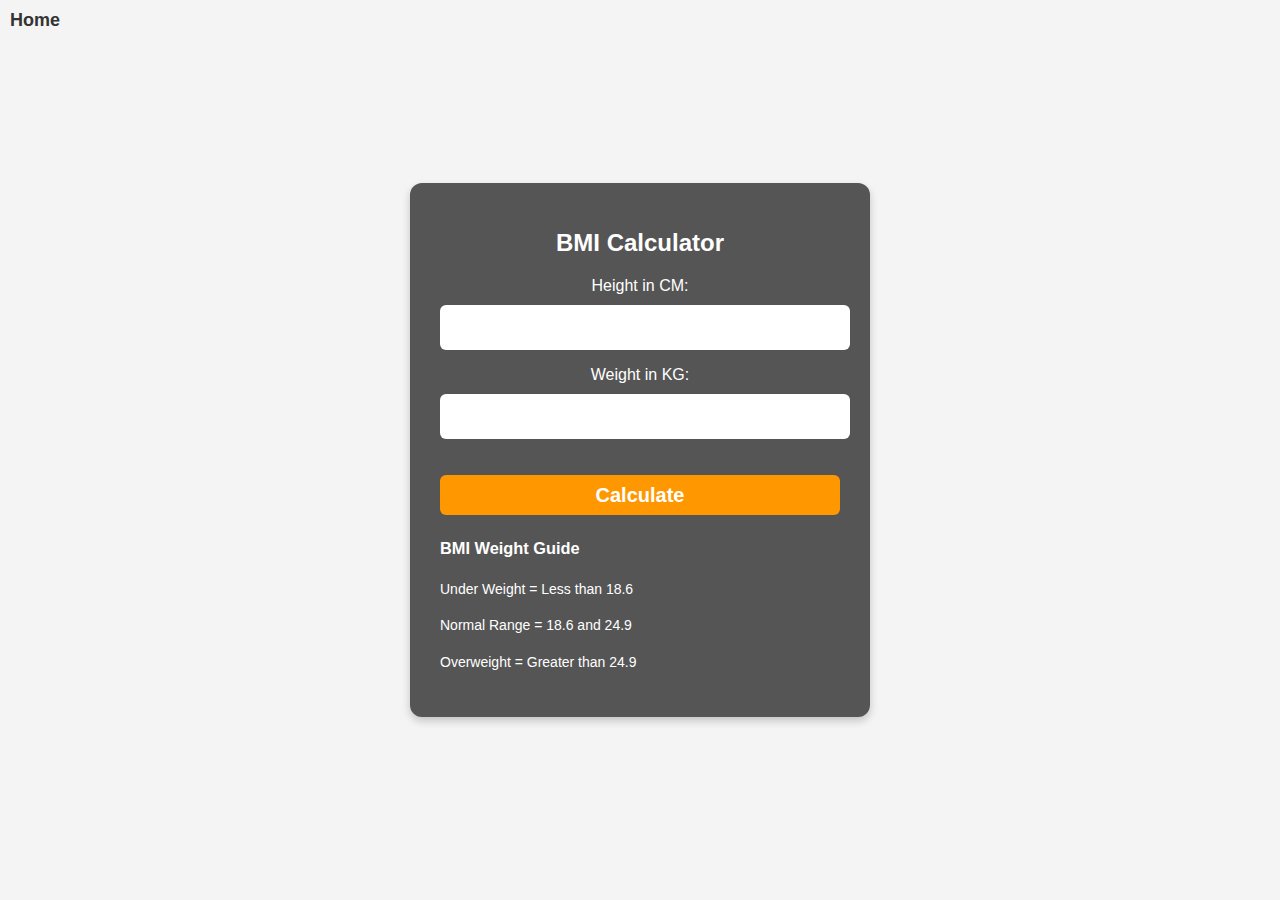
<file: bmiCalculator/index.html>
<!DOCTYPE html>
<html lang="en">
  <head>
    <meta charset="UTF-8" />
    <meta name="viewport" content="width=device-width, initial-scale=1.0" />
    <meta http-equiv="X-UA-Compatible" content="ie=edge" />
    <link rel="stylesheet" href="style.css" />
    <title>BMI Calculator</title>
  </head>
  <body>
    <nav>
      <a href="/" aria-current="page">Home</a>
    </nav>
    <div class="container">
      <h1>BMI Calculator</h1>
      <form>
        <p><label>Height in CM: </label><input type="text" id="height" /></p>
        <p><label>Weight in KG: </label><input type="text" id="weight" /></p>
        <button>Calculate</button>
        <div id="results"></div>
        <div id="weight-guide">
          <h3>BMI Weight Guide</h3>
          <p>Under Weight = Less than 18.6</p>
          <p>Normal Range = 18.6 and 24.9</p>
          <p>Overweight = Greater than 24.9</p>
        </div>
      </form>
    </div>
  </body>
  <script src="code.js"></script>
</html>
</file>
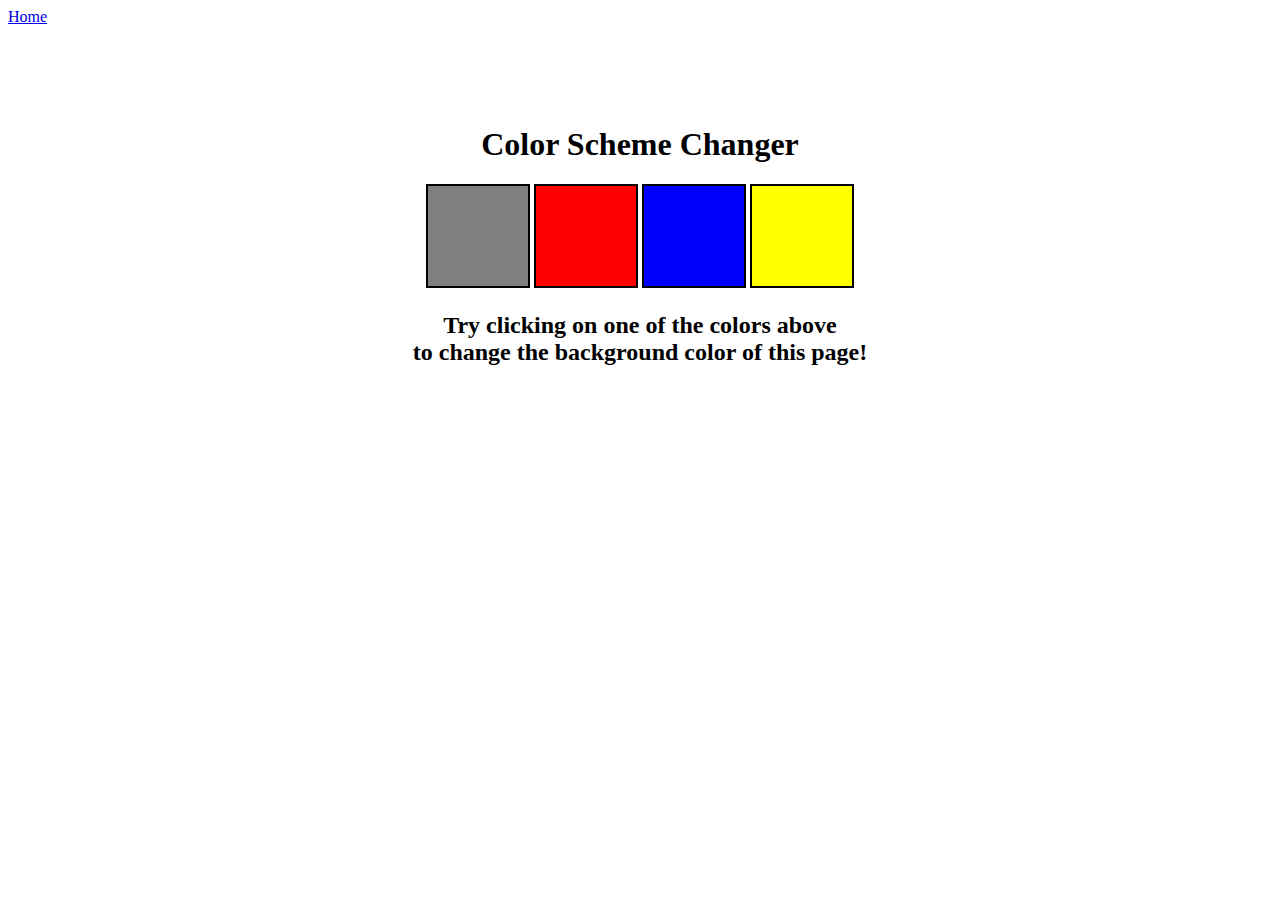
<file: colorChanger/index.html>
<!DOCTYPE html>
<html lang="en">
  <head>
    <meta charset="UTF-8" />
    <meta name="viewport" content="width=device-width, initial-scale=1.0" />
    <meta http-equiv="X-UA-Compatible" content="ie=edge" />
    <link rel="stylesheet" href="style.css" />
    <title>Background Color Switcher</title>
  </head>
  <body>
    <nav>
      <a href="/" aria-current="page">Home</a>
    </nav>
    <div class = "canvas">
      <h1>Color Scheme Changer</h1>
      <span class="button" id="grey"></span>
      <span class="button" id="red"></span>
      <span class="button" id="blue"></span>
      <span class="button" id="yellow"></span>
      <h2>
        Try clicking on one of the colors above
        <span>to change the background color of this page!</span>
      </h2>
    </div>
    <script src="code.js"></script>
  </body>
</html>
</file>
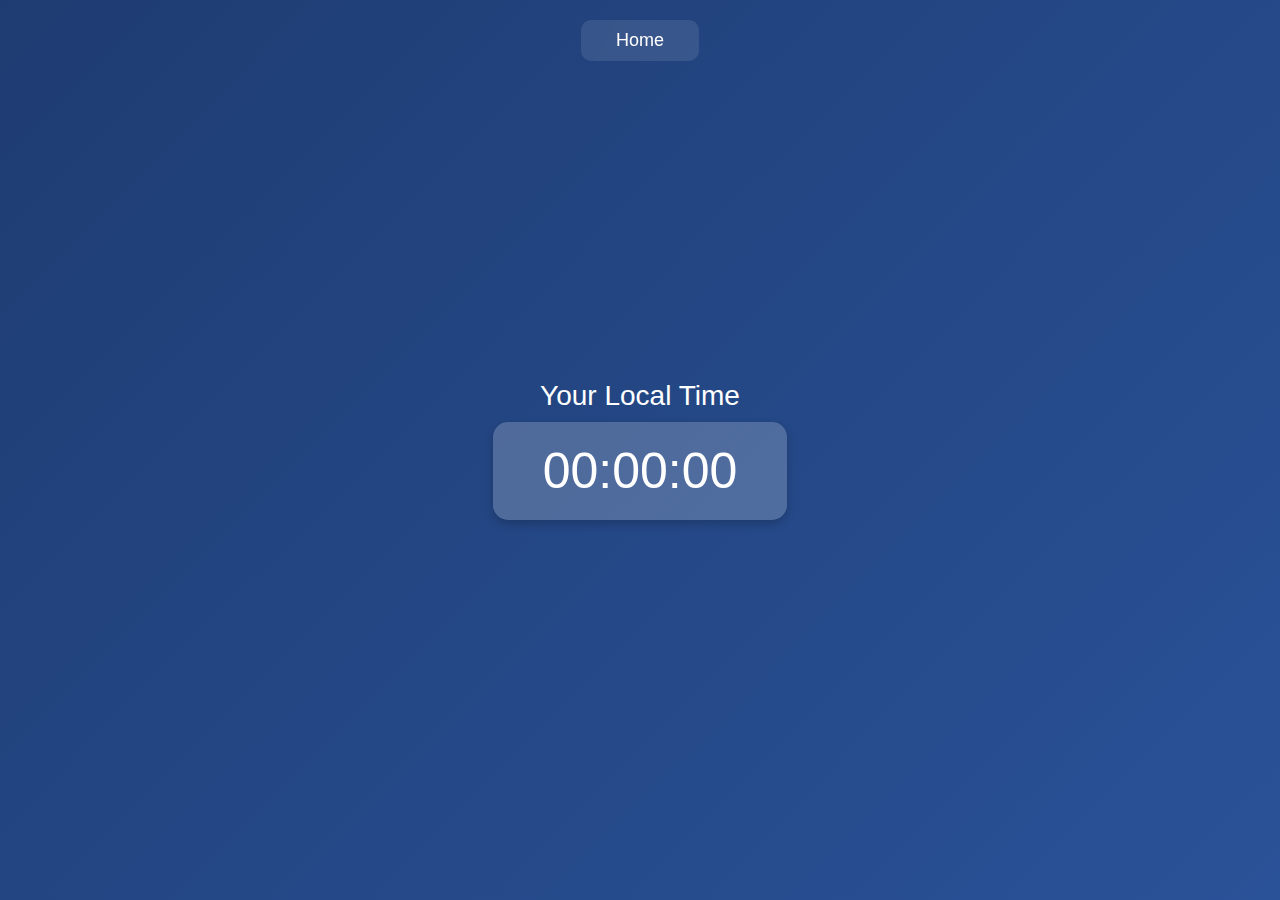
<file: digitalClock/index.html>
<!DOCTYPE html>
<html lang="en">
  <head>
    <meta charset="UTF-8" />
    <meta name="viewport" content="width=device-width, initial-scale=1.0" />
    <link rel="stylesheet" href="style.css" />
    <title>Your Local Time</title>

  </head>
  <body>
    <nav>
      <a href="/" aria-current="page">Home</a>
    </nav>
    <div class="center">
      <div id="banner">Your Local Time</div>
      <div id="clock">00:00:00</div>
    </div>
    <script src="code.js"></script>
  </body>
</html>
</file>
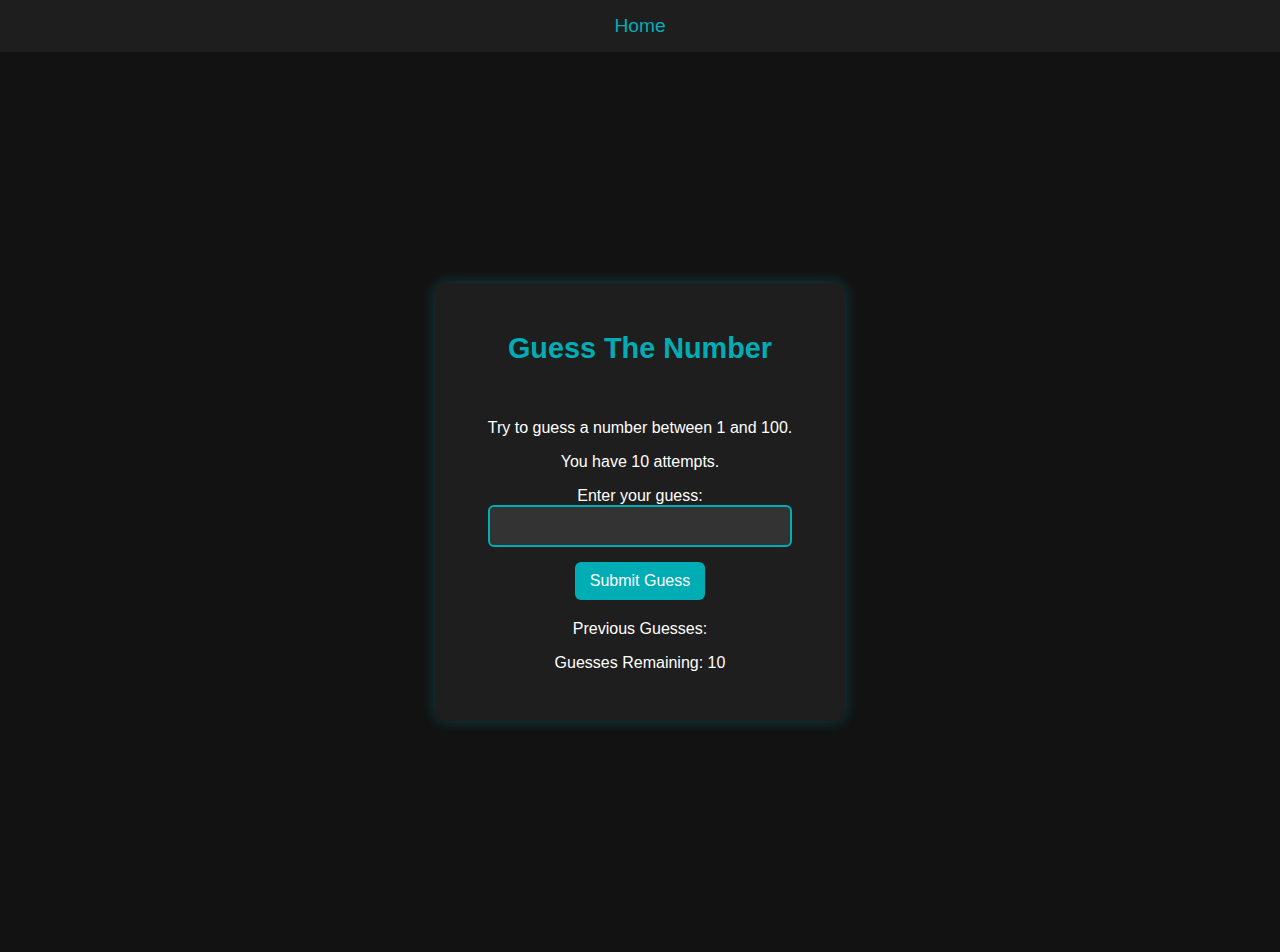
<file: guessTheNumber/index.html>
<!DOCTYPE html>
<html lang="en">
<head>
    <meta charset="UTF-8">
    <meta name="viewport" content="width=device-width, initial-scale=1.0">
    <title>Number Guessing Game</title>
    <link rel="stylesheet" href="style.css">
</head>
<body>
  <nav>
    <a href="/" aria-current="page">Home</a>
  </nav>
    
    <div id="wrapper">
      <div class="game-container">
        <h1>Guess The Number</h1>
        <br>
        <p>Try to guess a number between 1 and 100.</p>
        <p>You have <span class="attempts">10</span> attempts.</p>
        
        <form class="form">
            <label for="guessField">Enter your guess:</label>
            <input type="number" id="guessField" class="guessField" min="1" max="100">
            <button type="submit" id="subt" class="guessSubmit">Submit Guess</button>
        </form>

        <div class="resultParas">
            <p>Previous Guesses: <span class="guesses"></span></p>
            <p>Guesses Remaining: <span class="lastResult">10</span></p>
            <p class="lowOrHi"></p>
        </div>
      </div>
    </div>
    <script src="code.js"></script>
</body>
</html>
</file>
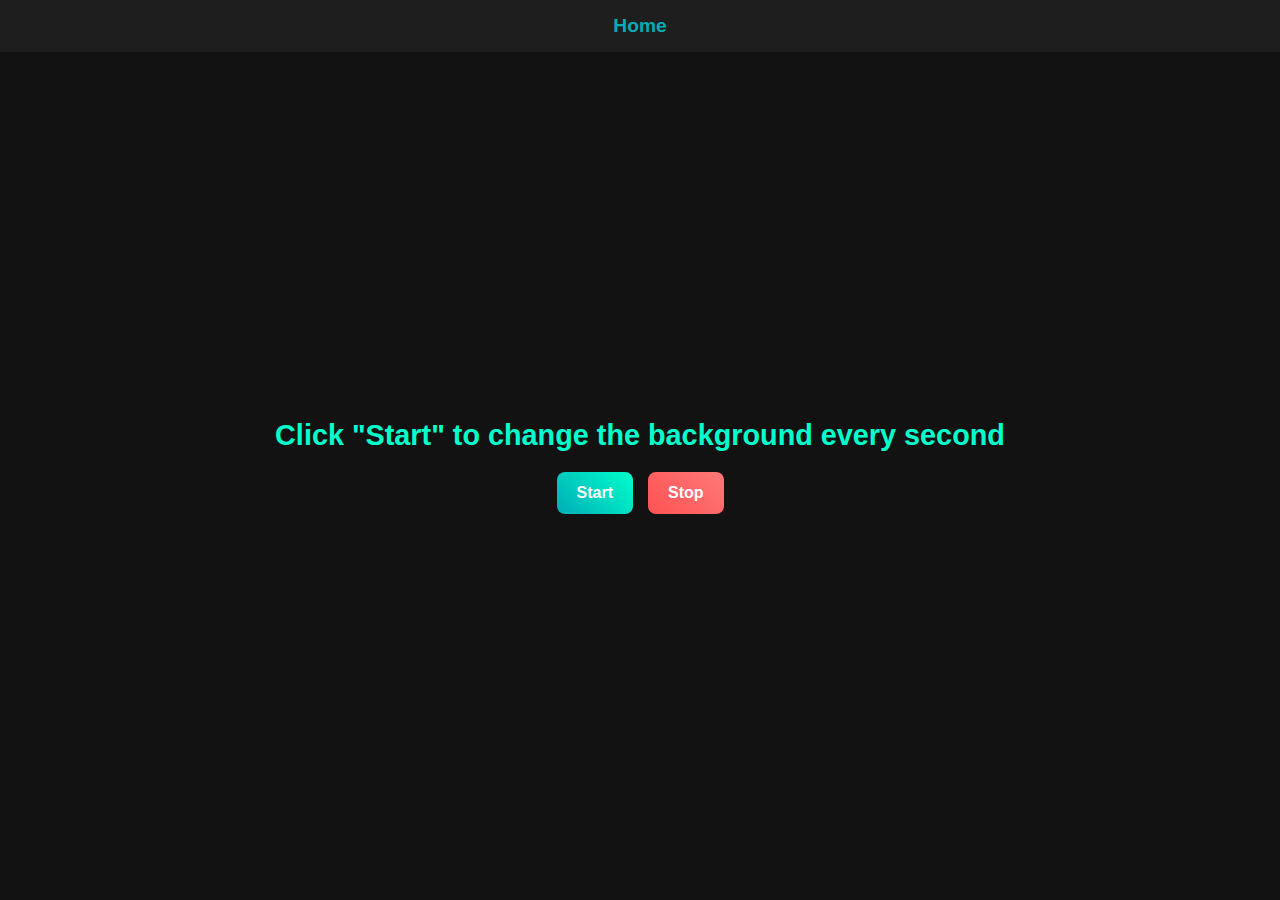
<file: unlimitedBgColor/index.html>
<!DOCTYPE html>
<html lang="en">
  <head>
    <meta charset="UTF-8" />
    <meta name="viewport" content="width=device-width, initial-scale=1.0" />
    <meta http-equiv="X-UA-Compatible" content="ie=edge" />
    <title>Unlimited Background Color</title>
    <link rel="stylesheet" href="style.css" />
  </head>
  <body>
    <nav>
      <a href="/" aria-current="page">Home</a>
    </nav>

    <div class="container">
      <h1>Click "Start" to change the background every second</h1>
      <div class="buttons">
        <button id="start">Start</button>
        <button id="stop">Stop</button>
      </div>
    </div>
    <script src="code.js"></script>
  </body>
</html>
</file>
<file: bmiCalculator/style.css>
body {
    display: flex;
    justify-content: center;
    align-items: center;
    height: 100vh;
    flex-direction: column;
    text-align: center;
    margin: 0;
    font-family: Arial, sans-serif;
    background-color: #f4f4f4;
}


nav {
    position: absolute;
    top: 10px;
    left: 10px;
}

nav a {
    text-decoration: none;
    font-size: 18px;
    font-weight: bold;
    color: #333;
}


.container {
    width: 400px;
    padding: 30px;
    background-color: #555;
    border-radius: 12px;
    box-shadow: 0px 4px 8px rgba(0, 0, 0, 0.2);
    color: white;
}

#height,
#weight {
    width: 100%;
    height: 35px;
    margin-top: 10px;
    padding: 5px;
    border: none;
    border-radius: 6px;
    font-size: 16px;
}


button {
    width: 100%;
    height: 40px;
    margin-top: 20px;
    background-color: #ff9800;
    color: white;
    font-size: 20px;
    font-weight: bold;
    border: none;
    border-radius: 6px;
    cursor: pointer;
    transition: 0.3s;
}


button:hover {
    background-color: #e68900;
}


#weight-guide {
    margin-top: 20px;
    text-align: left;
    font-size: 14px;
    line-height: 1.6;
}

h1 {
    font-size: 24px;
    margin-bottom: 20px;
}


#results {
    font-size: 24px;
    margin-top: 20px;
    color: yellow;
    font-weight: bold;
}
</file>
<file: colorChanger/style.css>
html {
    margin: 0;
  }
  
  span {
    display: block;
  }
  .canvas {
    margin: 100px auto 100px;
    width: 80%;
    text-align: center;
  }
  
  .button {
    width: 100px;
    height: 100px;
    border: solid black 2px;
    display: inline-block;
  }
  
  #grey {
    background: grey;
  }
  
  #red {
    background: red;
  }
  #blue {
    background: blue;
  }
  #yellow {
    background: yellow;
  }
</file>
<file: digitalClock/style.css>
* {
  margin: 0;
  padding: 0;
  box-sizing: border-box;
  font-family: Arial, sans-serif;
}
body {
  background: linear-gradient(135deg, #1e3c72, #2a5298);
  color: #fff;
  display: flex;
  justify-content: center;
  align-items: center;
  height: 100vh;
  flex-direction: column;
}
nav {
  position: absolute;
  top: 20px;
  left: 50%;
  transform: translateX(-50%);
  background: rgba(255, 255, 255, 0.1);
  padding: 10px 20px;
  border-radius: 10px;
  backdrop-filter: blur(10px);
}
nav a {
  color: #fff;
  text-decoration: none;
  margin: 0 15px;
  font-size: 18px;
  transition: 0.3s;
}
nav a:hover {
  color: #ffcc00;
}
.center {
  text-align: center;
}
#banner {
  font-size: 28px;
  margin-bottom: 10px;
}
#clock {
  font-size: 50px;
  background: rgba(255, 255, 255, 0.2);
  padding: 20px 50px;
  border-radius: 15px;
  box-shadow: 0 4px 10px rgba(0, 0, 0, 0.2);
}
</file>
<file: guessTheNumber/style.css>
/* Dark Theme */
body {
    font-family: 'Arial', sans-serif;
    background-color: #121212;
    color: #ffffff;
    text-align: center;
    margin: 0;
    padding: 0;
}

nav {
    background-color: #1e1e1e;
    padding: 15px;
    text-align: center;
}

nav a {
    color: #00adb5;
    text-decoration: none;
    font-size: 1.2rem;
}

#wrapper {
    display: flex;
    justify-content: center;
    align-items: center;
    height: 100vh;
}

.game-container {
    background: #1e1e1e;
    padding: 30px;
    border-radius: 12px;
    box-shadow: 0px 0px 15px rgba(0, 255, 255, 0.2);
    width: 350px;
}

h1 {
    color: #00adb5;
    font-size: 1.8rem;
}

p {
    font-size: 1rem;
}

.guessField {
    width: 80%;
    padding: 10px;
    font-size: 1rem;
    text-align: center;
    background: #333;
    border: 2px solid #00adb5;
    color: #fff;
    outline: none;
    border-radius: 6px;
    margin-bottom: 15px;
    transition: all 0.3s ease;
}

.guessField:focus {
    border-color: #00ffcc;
    box-shadow: 0px 0px 8px rgba(0, 255, 255, 0.8);
}

.guessSubmit {
    background: #00adb5;
    color: white;
    border: none;
    padding: 10px 15px;
    font-size: 1rem;
    border-radius: 6px;
    cursor: pointer;
    transition: 0.3s ease;
}

.guessSubmit:hover {
    background: #00ffcc;
    box-shadow: 0px 0px 8px rgba(0, 255, 255, 0.8);
}

.resultParas {
    margin-top: 20px;
}

.lowOrHi {
    font-size: 1.2rem;
    font-weight: bold;
    color: #ff5252;
}

#newGame {
    background: #ff5252;
    color: white;
    border: none;
    padding: 10px 15px;
    font-size: 1rem;
    border-radius: 6px;
    cursor: pointer;
    margin-top: 15px;
    transition: 0.3s ease;
}

#newGame:hover {
    background: #ff7878;
    box-shadow: 0px 0px 8px rgba(255, 82, 82, 0.8);
}
</file>
<file: unlimitedBgColor/style.css>
/* Dark Theme with Modern UI */
body {
    font-family: 'Poppins', sans-serif;
    background-color: #121212;
    color: #fff;
    text-align: center;
    margin: 0;
    padding: 0;
    transition: background-color 0.5s ease-in-out;
}

/* Navigation */
nav {
    background: #1e1e1e;
    padding: 15px;
    text-align: center;
}

nav a {
    color: #00adb5;
    text-decoration: none;
    font-size: 1.2rem;
    font-weight: bold;
}

/* Main Content */
.container {
    display: flex;
    flex-direction: column;
    justify-content: center;
    align-items: center;
    height: 90vh;
}

h1 {
    font-size: 1.8rem;
    margin-bottom: 20px;
    color: #00ffcc;
}

/* Button Styles */
.buttons {
    display: flex;
    gap: 15px;
}

button {
    padding: 12px 20px;
    font-size: 1rem;
    font-weight: bold;
    border: none;
    border-radius: 8px;
    cursor: pointer;
    transition: 0.3s ease;
    outline: none;
}

/* Start Button */
#start {
    background: linear-gradient(45deg, #00adb5, #00ffcc);
    color: #fff;
}

#start:hover {
    background: linear-gradient(45deg, #00ffcc, #00adb5);
    box-shadow: 0px 0px 12px rgba(0, 255, 204, 0.8);
}

/* Stop Button */
#stop {
    background: linear-gradient(45deg, #ff5252, #ff7878);
    color: #fff;
}

#stop:hover {
    background: linear-gradient(45deg, #ff7878, #ff5252);
    box-shadow: 0px 0px 12px rgba(255, 82, 82, 0.8);
}
</file>
